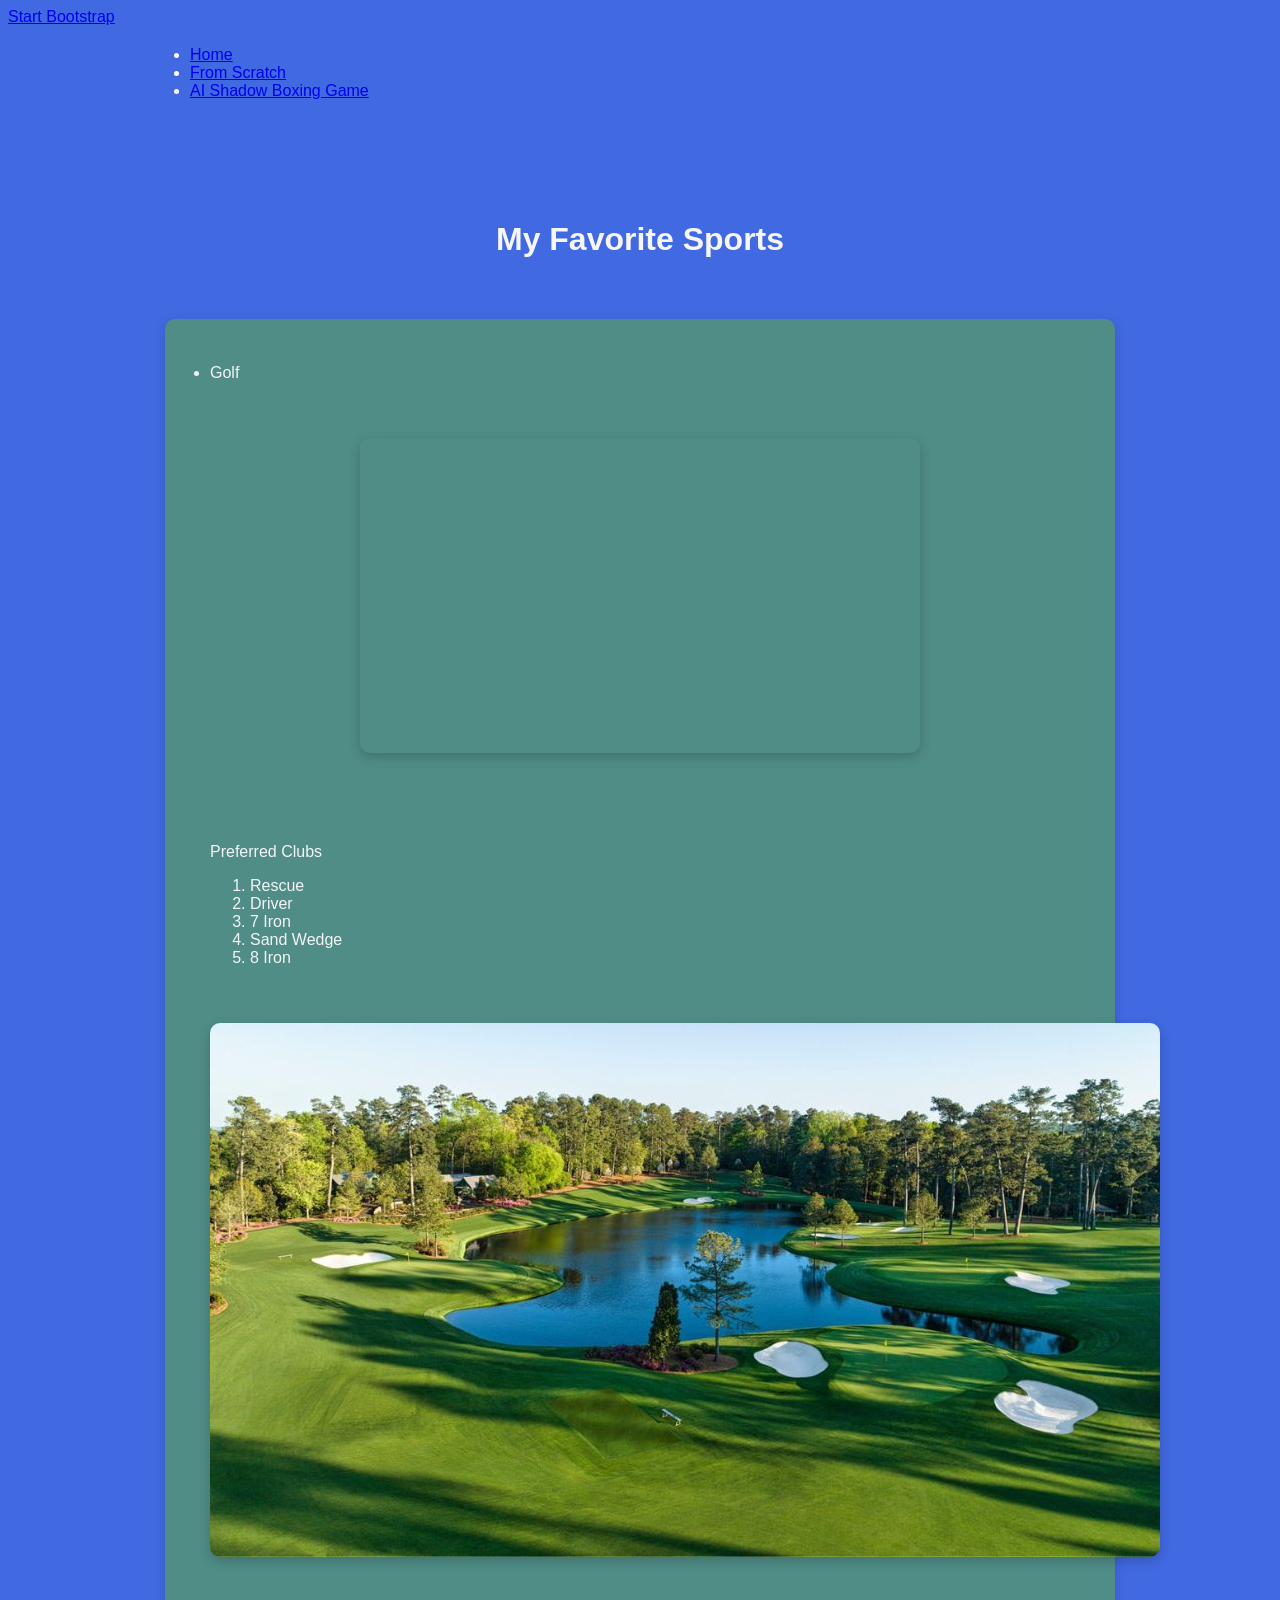
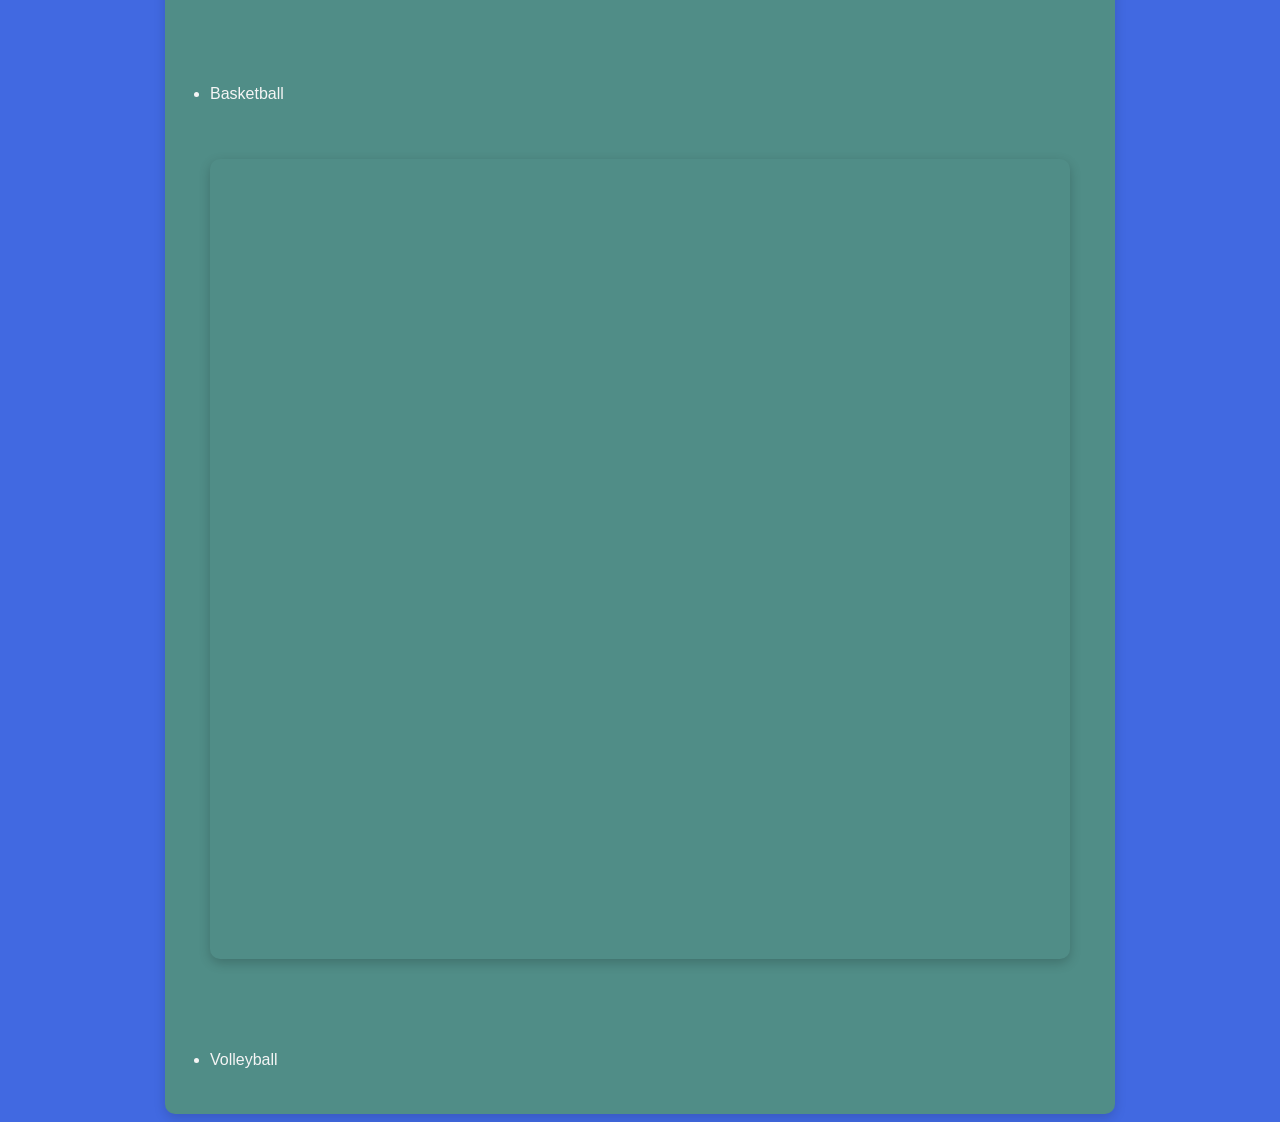
<file: fromScratch.html>
<!DOCTYPE html>
<html lang="en">
<head>
    <meta charset="UTF-8">
    <meta name="viewport" content="width=device-width, initial-scale=1.0">
    <title>Document</title>
     <link href="css/myStyles.css" rel="stylesheet" />
</head>
 <nav  id="mainNav">
            <div>
                <a  href="index.html">Start Bootstrap</a>
              
                <div class="collapse navbar-collapse" id="navbarResponsive">
                    <ul class="navbar-nav ms-auto py-4 py-lg-0">
                        <li><a  href="index.html">Home</a></li>
                        <li><a  href="fromScratch.html">From Scratch</a></li>
                         <li><a  href="Ai.html">AI Shadow Boxing Game</a></li>
                    </ul>
                </div>
            </div>
        </nav>
<body>
    <div class="top-link"> <a href="#TableauVis">Go to Basketball Data</a></div>
    <div class="page-title">  <h1>My Favorite Sports</h1></div>
    <div class="content-box"> 
<ul>
        <li>Golf
            <br><br><br>
            <iframe width="560" height="315"
            src="https://www.youtube.com/embed/mbUj0xoxNxk"
            title="YouTube video player"
            frameborder="0"
            allow="accelerometer; autoplay; clipboard-write; encrypted-media; gyroscope; picture-in-picture; web-share"
            allowfullscreen>
            </iframe>
            <br><br><br>
            <p>Preferred Clubs</p>
            <ol>
                <li>Rescue
                </li>
                <li>Driver</li>
                <li>7 Iron</li>
                <li>Sand Wedge</li>
                <li>8 Iron</li>
            </ol>
        </li>
        <br><br>
        <img src="assets/img/Augusta-1_web.jpg">
    <br><br><br><br><br><br>
        <li>Basketball
            <br><br><br>
            <iframe id="TableauVis"
  src="https://public.tableau.com/views/NBABasketsandPointsPerGame/Sheet1?:showVizHome=no&:embed=true"
  width="100%"
  height="800"
  frameborder="0">
</iframe>
        </li>
        <br><br><br>
        <br>
        <li>Volleyball</li>

    </ul>
    </div>
    
</body>
</html>
</file>
<file: css/myStyles.css>
body {
  font-family: Arial, Helvetica, sans-serif;
    background-color: royalblue;
    color: whitesmoke;
}

#mainNav {
  background-color: #4169E1;
}

 #mainNav{
  color: white !important;
}

#mainNav .nav-link:hover {
  text-decoration: underline;
}

body ul {
  padding: 20px;
  max-width: 900px;
  margin: auto;
}

h1 {
  text-align: center;
  margin-top: 20px;
  color: #f6f6f6;
}

img, iframe {
  display: block;
  margin: 20px auto;
  border-radius: 10px;
  box-shadow: 0px 4px 12px rgba(0,0,0,0.2);
}
.top-link {
  text-align: center;
  margin: 20px;
  font-size: 18px;
}

.top-link a {
  color: #4169E1;
  font-weight: bold;
  text-decoration: none;
}

.top-link a:hover {
  text-decoration: underline;
}
.page-title {
  text-align: center;
  background-color: #4169E1;
  color: rgb(255, 255, 255);
  padding: 20px;
  margin-bottom: 20px;
  border-radius: 8px;
}
.content-box {
  max-width: 900px;
  margin: auto;
  background-color: rgb(80, 141, 135);
  padding: 25px;
  border-radius: 10px;
  box-shadow: 0px 4px 12px rgba(0,0,0,0.15);
}
</file>
